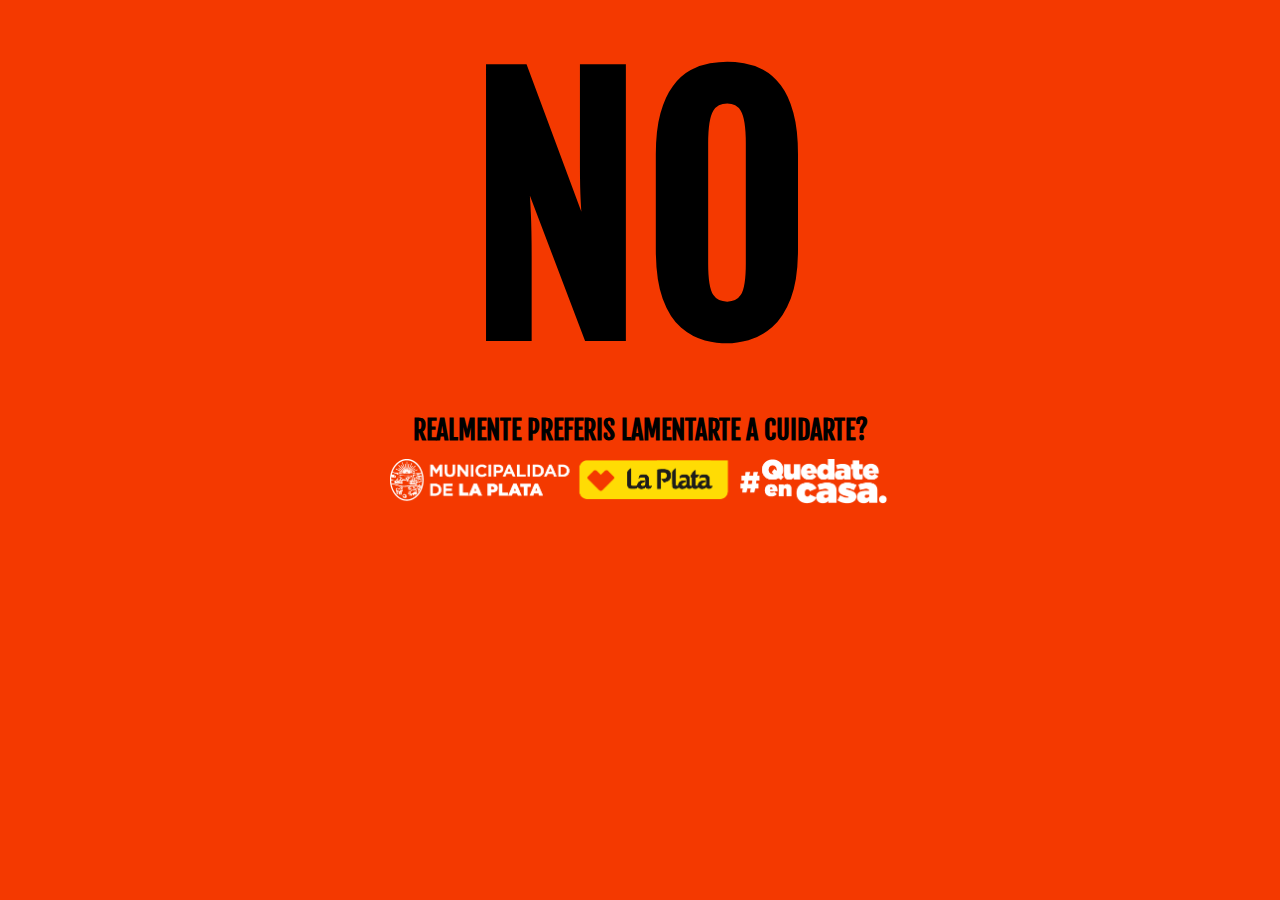
<file: index.html>
<!doctype html>
<html lang="es">
   <head>
      <meta charset="utf-8">
      <title>¿YA SE PUEDE SALIR?</title>
      <meta name="description" content="Cuarentena y coronavirus (covid19) en La Plata">
      <meta name="author" content="Mato">
      <link href="https://fonts.googleapis.com/css?family=Fjalla+One&display=swap" rel="stylesheet">
      <link rel="stylesheet" type="text/css" href="estilo.css">
   </head>
   <body>
      <center>
         <h1>NO</h1>
         <SCRIPT LANGUAGE="JAVASCRIPT">
            <!--
            
            var r_text = new Array ();
            r_text[0] = "NOS PONES EN RIESGO A TODOS.";
            r_text[1] = "LA MENTIRA TIENE PATAS CORTAS Y CONSECUENCIAS LARGAS.";
            r_text[2] = "¿ESTAS DISPUESTO A CONTAGIAR A TU FAMILIA?";
            r_text[3] = "QUIEN TE HIZO CREER QUE SOS INMUNE.";
            r_text[4] = "REALMENTE PREFERIS LAMENTARTE A CUIDARTE?";
            r_text[5] = "SABEMOS QUE CUESTA, PERO ES LA ÚNICA FORMA DE CUIDARNOS";
                
            
            var i = Math.floor(r_text.length * Math.random());
            
            document.write(
            "<H2>" +
            r_text[i]  + 
            "<QUEDATE TU CASA.<h2>");
            
            var bgcolorlist=new Array("#228B22", "#FFD700", "#ADFF2F", "#FF69B4", "#CD5C5C", "#4B0082", "#7CFC00", "#ADD8E6", "#E84643", "#ED0A07", "#EA2907", "#E5294B", "#E00D26", "#FF3030", "#FC7500", "#F95700", "#F43900", "#F95620")
            
            document.body.style.background=bgcolorlist[Math.floor(Math.random()*bgcolorlist.length)];
         </script>
         <p>
            <picture>
               <img 
                  alt="Municipalidad de La Plata" 
                  src="firma_02.png" 
                  srcset=" 
                  firma_02.png 602w, 
                  firma_01.png 1007w
                  " 
                  sizes=" 
                  (min-width: 400px) 602px, 
                  100vw
                  " 
                  class = "responsive">
            </picture>
         </p>
      </center>
   </body>
</html>
</file>
<file: estilo.css>
html {
     font-size: calc(1em + 1vw) 
}
 body {
     font-family: 'Fjalla One', sans-serif;
     line-height: 160%;
}
 h1, h2, h3, h4, h5, h6 {
     line-height: 1px;
}
 h1 {
     display: block;
     font-size: 25vw;
     font-weight: bold;
     }
 h2 {
     display: block;
     font-size: 2vw;
     font-weight: bold;
}
 img {
     margin-top: 65vw
 }

 .responsive {
     max-width: 500px;
     width: 50vw;
     margin-top: 0.2vw;
}
 @media screen and (max-width: 991px) {
     h1{
         font-size:90vw;
         margin-top: 50vw;
    }
     h2{
        font-size:8vw;
         line-height: 120%
    }
}
</file>
